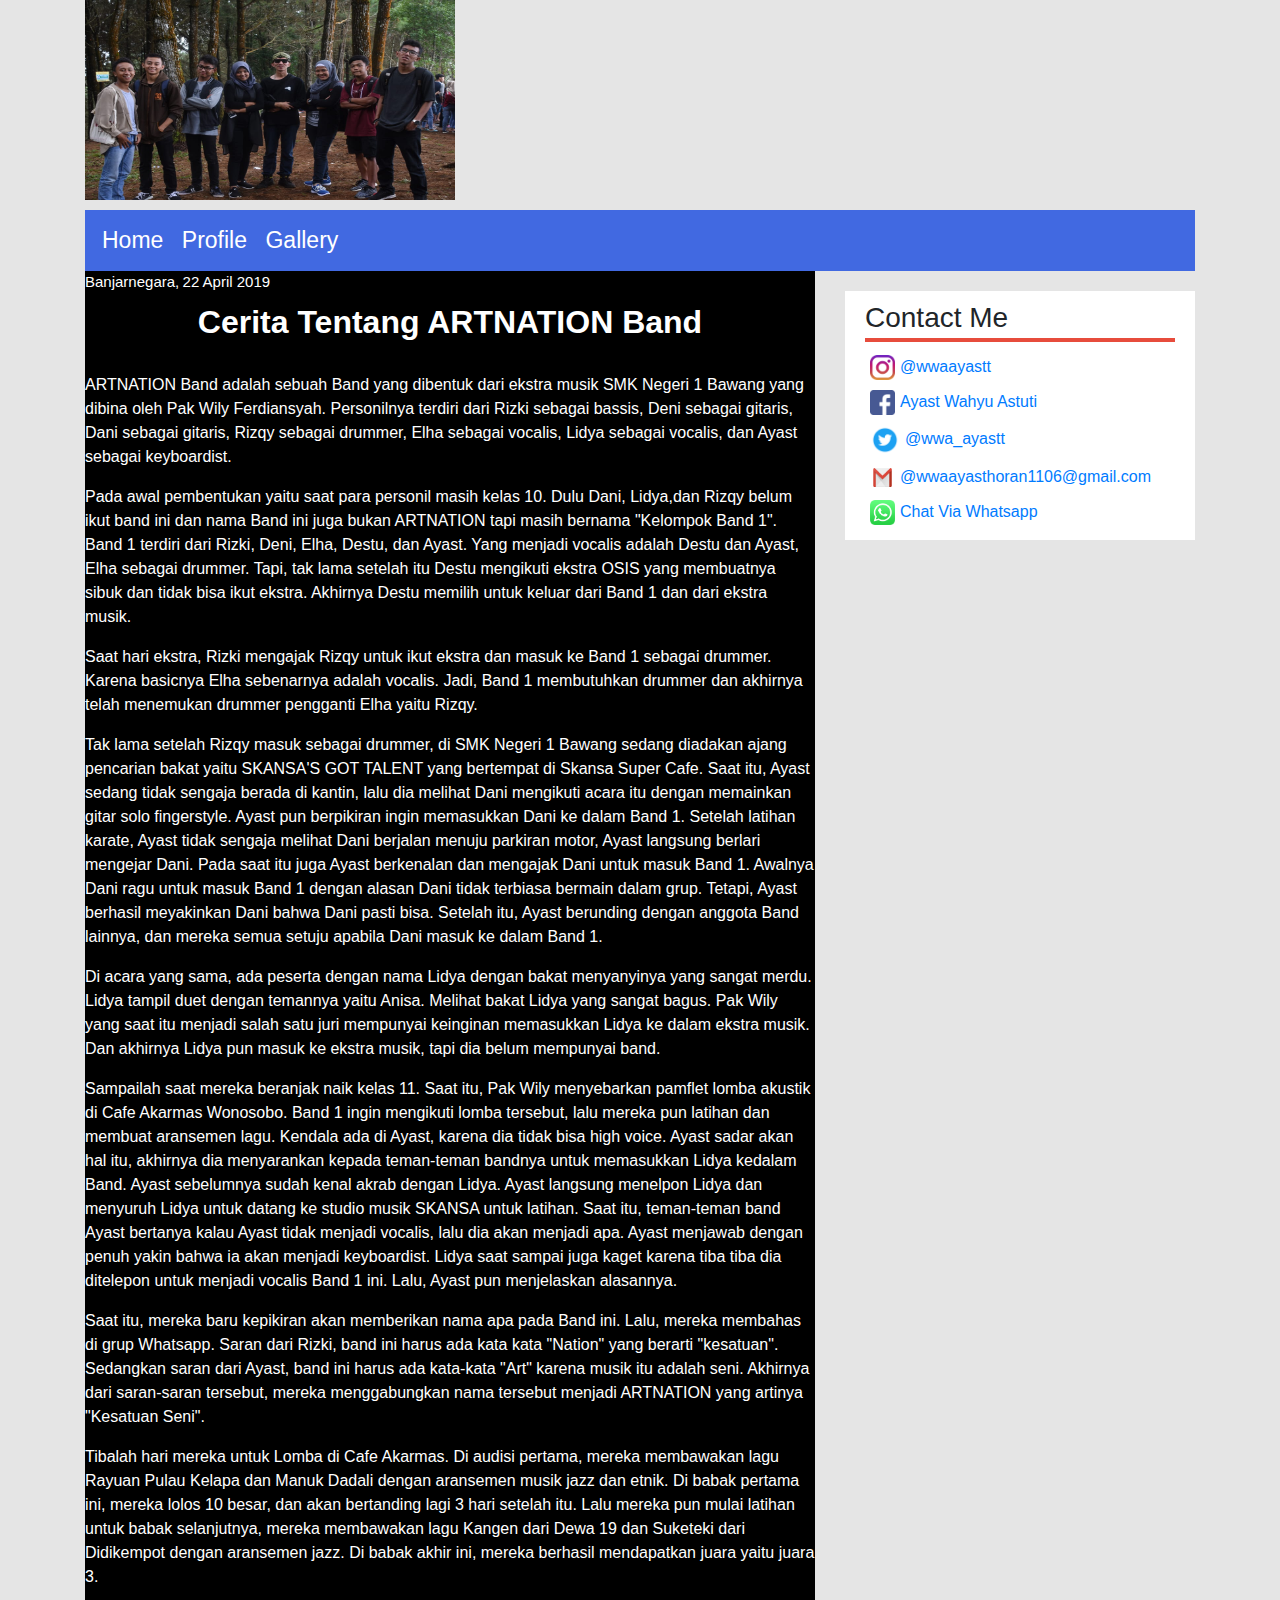
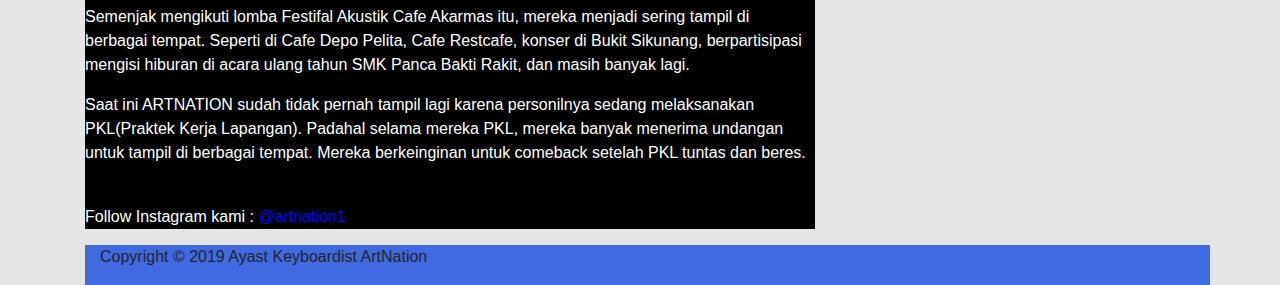
<file: index.html>
<!DOCTYPE html>
<html lang="en">
  <head>
   <meta charset="utf-8">
  <meta name="viewport" content="width=device-width, initial-scale=1, shrink-to-fit=no">
  
  <link rel="stylesheet" href="https://stackpath.bootstrapcdn.com/bootstrap/4.3.1/css/bootstrap.min.css" integrity="sha384-ggOyR0iXCbMQv3Xipma34MD+dH/1fQ784/j6cY/iJTQUOhcWr7x9JvoRxT2MZw1T" crossorigin="anonymous">

  <link rel="stylesheet" type="text/css" href="css/index.css">

  <title>Website Bootstrap</title>
  <style>
      article.post {
     padding: 10px 20px;
    background-color: black;
}
  </style>
  </head>
  <body>
  	<div class="container">

    <header style="padding-bottom: 10px;">
    <img src="IMG-20190423-WA0027.jpg" width="370px" height="200px">
</header>


<nav class="menus">
    <ul>
        <li><a href="index.html">Home</a></li>
        <li><a href="profile.html">Profile</a></li>
        <li><a href="gallery.html">Gallery</a></li>
    </ul>
</nav>
    <div class="row">
        <div class="col-md-12 header" id="site-header">
            <!-- isi header -->
        </div>
    </div>
    <!-- End Bagian Header -->

    <!-- Bagian Wrapper 2 kolom -->
    <div class="row">
        <div class="col-md-8 articles" id="site-content">
           <article class="posts" style="background-color: black;">
            <div class="meta-post">
        <span style="font-size: 15px; color: #fff;"><em class="glyphicon glyphicon-user"></em> Banjarnegara,</span>
        <span style="font-size: 15px; color: #fff;"><em class="glyphicon glyphicon-time"></em> 22 April 2019</span>
    </div>
    <h2 class="title-post" style="text-align: center; color: #fff;"><b>Cerita Tentang ARTNATION Band</b></h2>
    <br>
    
    <div class="content">
        <p style="color: #fff;">ARTNATION Band adalah sebuah Band yang dibentuk dari ekstra musik SMK Negeri 1 Bawang yang dibina oleh Pak Wily Ferdiansyah. Personilnya terdiri dari Rizki sebagai bassis, Deni sebagai gitaris, Dani sebagai gitaris, Rizqy sebagai drummer, Elha sebagai vocalis, Lidya sebagai vocalis, dan Ayast sebagai keyboardist.</p>
        <p style="color: #fff;">Pada awal pembentukan yaitu saat para personil masih kelas 10. Dulu Dani, Lidya,dan Rizqy belum ikut band ini dan nama Band ini juga bukan ARTNATION tapi masih bernama "Kelompok Band 1". Band 1 terdiri dari Rizki, Deni, Elha, Destu, dan Ayast. Yang menjadi vocalis adalah Destu dan Ayast, Elha sebagai drummer. Tapi, tak lama setelah itu Destu mengikuti ekstra OSIS yang membuatnya sibuk dan tidak bisa ikut ekstra. Akhirnya Destu memilih untuk keluar dari Band 1 dan dari ekstra musik.</p>
        <p style="color: #fff;">Saat hari ekstra, Rizki mengajak Rizqy untuk ikut ekstra dan masuk ke Band 1 sebagai drummer. Karena basicnya Elha sebenarnya adalah vocalis. Jadi, Band 1 membutuhkan drummer dan akhirnya telah menemukan drummer pengganti Elha yaitu Rizqy.</p>
        <p style="color: #fff;">Tak lama setelah Rizqy masuk sebagai drummer, di SMK Negeri 1 Bawang sedang diadakan ajang pencarian bakat yaitu SKANSA'S GOT TALENT yang bertempat di Skansa Super Cafe. Saat itu, Ayast sedang tidak sengaja berada di kantin, lalu dia melihat Dani mengikuti acara itu dengan memainkan gitar solo fingerstyle. Ayast pun berpikiran ingin memasukkan Dani ke dalam Band 1. Setelah latihan karate, Ayast tidak sengaja melihat Dani berjalan menuju parkiran motor, Ayast langsung berlari mengejar Dani. Pada saat itu juga Ayast berkenalan dan mengajak Dani untuk masuk Band 1. Awalnya Dani ragu untuk masuk Band 1 dengan alasan Dani tidak terbiasa bermain dalam grup. Tetapi, Ayast berhasil meyakinkan Dani bahwa  Dani pasti bisa. Setelah itu, Ayast berunding dengan anggota Band lainnya, dan mereka semua setuju apabila Dani masuk ke dalam Band 1.</p>
        <p style="color: #fff;">Di acara yang sama, ada peserta dengan nama Lidya dengan bakat menyanyinya yang sangat merdu. Lidya tampil duet dengan temannya yaitu Anisa. Melihat bakat Lidya yang sangat bagus. Pak Wily yang saat itu menjadi salah satu juri mempunyai keinginan memasukkan Lidya ke dalam ekstra musik. Dan akhirnya Lidya pun masuk ke ekstra musik, tapi dia belum mempunyai band.</p>
        <p style="color: #fff;">Sampailah saat mereka beranjak naik kelas 11. Saat itu, Pak Wily menyebarkan pamflet lomba akustik di Cafe Akarmas Wonosobo. Band 1 ingin mengikuti lomba tersebut, lalu mereka pun latihan dan membuat aransemen lagu. Kendala ada di Ayast, karena dia tidak bisa high voice. Ayast sadar akan hal itu, akhirnya dia menyarankan kepada teman-teman bandnya untuk memasukkan Lidya kedalam Band. Ayast sebelumnya sudah kenal akrab dengan Lidya. Ayast langsung menelpon Lidya dan menyuruh Lidya untuk datang ke studio musik SKANSA untuk latihan. Saat itu, teman-teman band Ayast bertanya kalau Ayast tidak menjadi vocalis, lalu dia akan menjadi apa. Ayast menjawab dengan penuh yakin bahwa ia akan menjadi keyboardist. Lidya saat sampai juga kaget karena tiba tiba dia ditelepon untuk menjadi vocalis Band 1 ini. Lalu, Ayast pun menjelaskan alasannya.</p>
        <p style="color: #fff;">Saat itu, mereka baru kepikiran akan memberikan nama apa pada Band ini. Lalu, mereka membahas di grup Whatsapp. Saran dari Rizki, band ini harus ada kata kata "Nation" yang berarti "kesatuan". Sedangkan saran dari Ayast, band ini harus ada kata-kata "Art" karena musik itu adalah seni. Akhirnya dari saran-saran tersebut, mereka menggabungkan nama tersebut menjadi ARTNATION yang artinya "Kesatuan Seni".</p>
        <p style="color: #fff;">Tibalah hari mereka untuk Lomba di Cafe Akarmas. Di audisi pertama, mereka membawakan lagu Rayuan Pulau Kelapa dan Manuk Dadali dengan aransemen musik jazz dan etnik. Di babak pertama ini, mereka lolos 10 besar, dan akan bertanding lagi 3 hari setelah itu. Lalu mereka pun mulai latihan untuk babak selanjutnya, mereka membawakan lagu Kangen dari Dewa 19 dan Suketeki dari Didikempot dengan aransemen jazz. Di babak akhir ini, mereka berhasil mendapatkan juara yaitu juara 3.</p>
        <p style="color: #fff;">Semenjak mengikuti lomba Festifal Akustik Cafe Akarmas itu, mereka menjadi sering tampil di berbagai tempat. Seperti di Cafe Depo Pelita, Cafe Restcafe, konser di Bukit Sikunang, berpartisipasi mengisi hiburan di acara ulang tahun SMK Panca Bakti Rakit, dan masih banyak lagi.</p>
        <p style="color: #fff;">Saat ini ARTNATION sudah tidak pernah tampil lagi karena personilnya sedang melaksanakan PKL(Praktek Kerja Lapangan). Padahal selama mereka PKL, mereka banyak menerima undangan untuk tampil di berbagai tempat. Mereka berkeinginan untuk comeback setelah PKL tuntas dan beres.</p>
        <br>
        <p style="color: #fff;">Follow Instagram kami : <a href="https://www.instagram.com/artnation1/" style="color: blue;">@artnation1</a>
        

        
    </div>
   
    </div>
</article>
 <div class="col-md-4 sidebar" id="site-sidebar">
            <div class="widgets">
    <h3 class="widget-title">Contact Me</h3>
    <ul>
        <li><img src="instagram.png" style="width: 35px; height: 35px; padding: 5px;"><a href="https://www.instagram.com/wwaayastt/">@wwaayastt</a></li>
        <li><img src="facebook.png" style="width: 35px; height: 35px; padding: 5px;"><a href="https://www.facebook.com/profile.php?id=100007163146305#">Ayast Wahyu Astuti</a></li>
        <li><img src="twitter_PNG28.png" style="width: 40px; height: 40px; padding: 5px;"><a href="https://www.twitter.com/wwa_ayastt">@wwa_ayastt</a></li>
        <li><img src="kisspng-gmail-email-computer-icons-google-logo-logo-gmail-5b2b1bab0bda84.9157707215295517870486.png" style="width: 35px; height: 35px; padding: 5px;"><a href="https://mail.google.com">@wwaayasthoran1106@gmail.com</a></li>
        <li><img src="whatsapp_PNG11.png" style="width: 35px; height: 35px; padding: 5px;"><a href="https://wa.me/6285879732917?text=Isi Pesan">Chat Via Whatsapp</a></li>
    </ul>
</div>
</div>

    </div>

    <!-- End Bagian wrapper -->
    
    <!-- Bagian footer -->
    <div class="row" style="background-color: #4169E1;; margin-left: 0;">
        <div class="col-md-12 footer" id="site-footer">
            <footer class=”copyright”><p>Copyright &copy; 2019 Ayast Keyboardist ArtNation</p></footer>
        </div>
    </div>
    <!-- End Bagian footer -->

</div>
    
    <!--happy code-->


    <!-- jQuery online menggunakan CDN -->
    <script src="https://ajax.googleapis.com/ajax/libs/jquery/1.11.3/jquery.min.js"></script>
    
    <!-- jQuery lokal -->
    <script src="https://code.jquery.com/jquery-3.3.1.slim.min.js" integrity="sha384-q8i/X+965DzO0rT7abK41JStQIAqVgRVzpbzo5smXKp4YfRvH+8abtTE1Pi6jizo" crossorigin="anonymous"></script>
  
    <script src="https://stackpath.bootstrapcdn.com/bootstrap/4.3.1/js/bootstrap.min.js" integrity="sha384-JjSmVgyd0p3pXB1rRibZUAYoIIy6OrQ6VrjIEaFf/nJGzIxFDsf4x0xIM+B07jRM" crossorigin="anonymous"></script>
  </body>
</html>
</file>
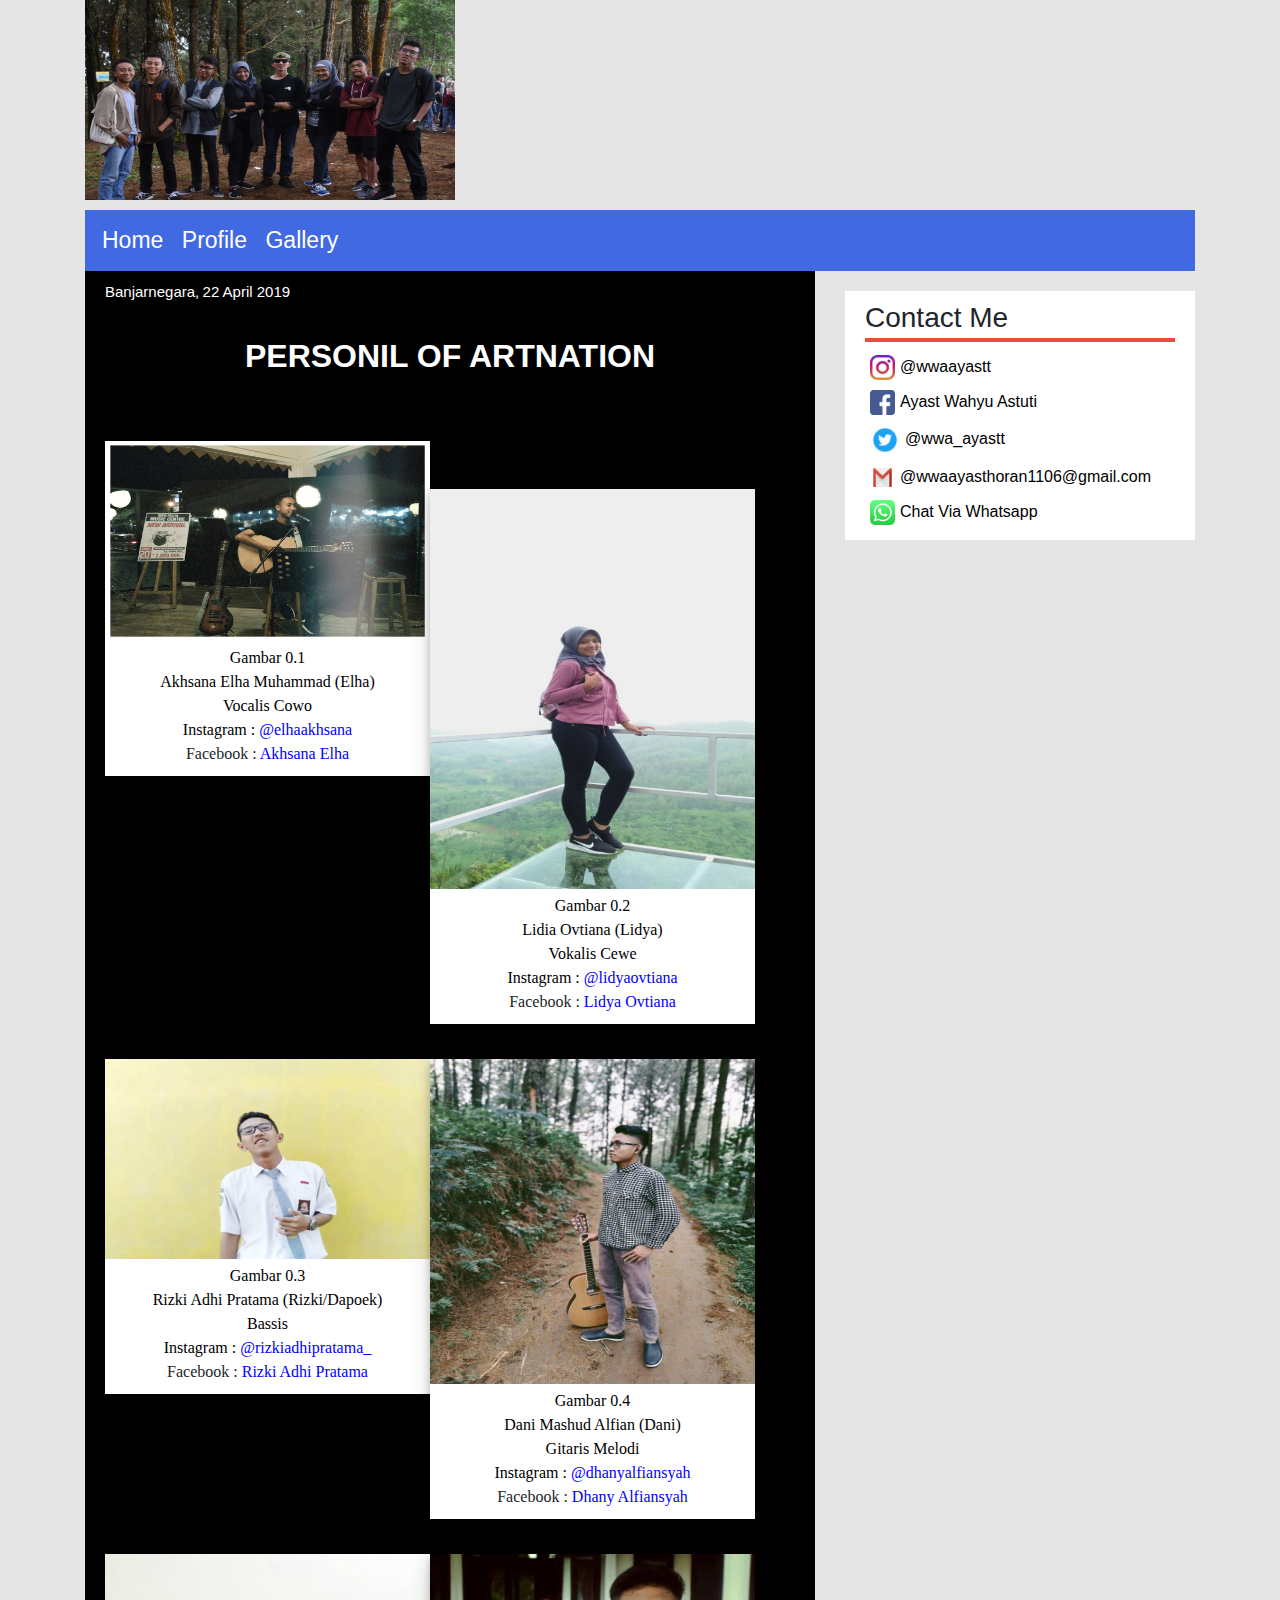
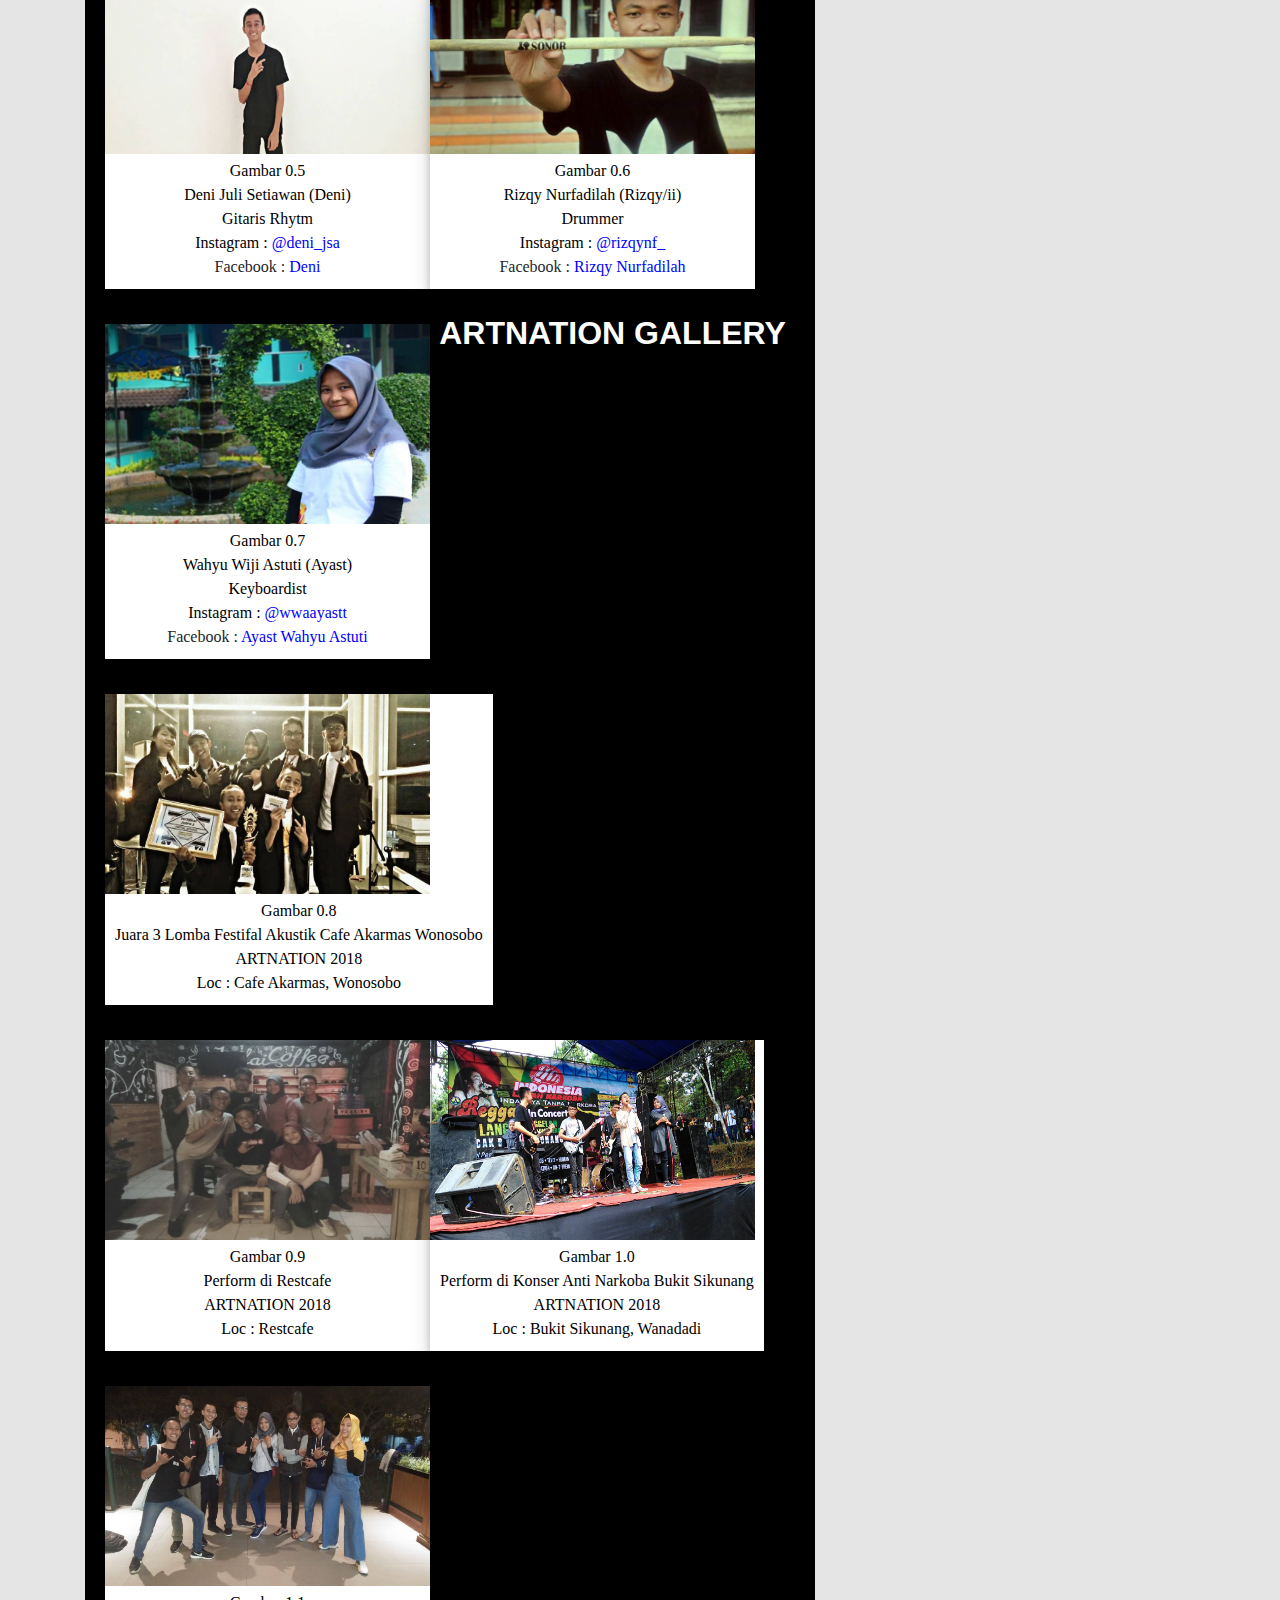
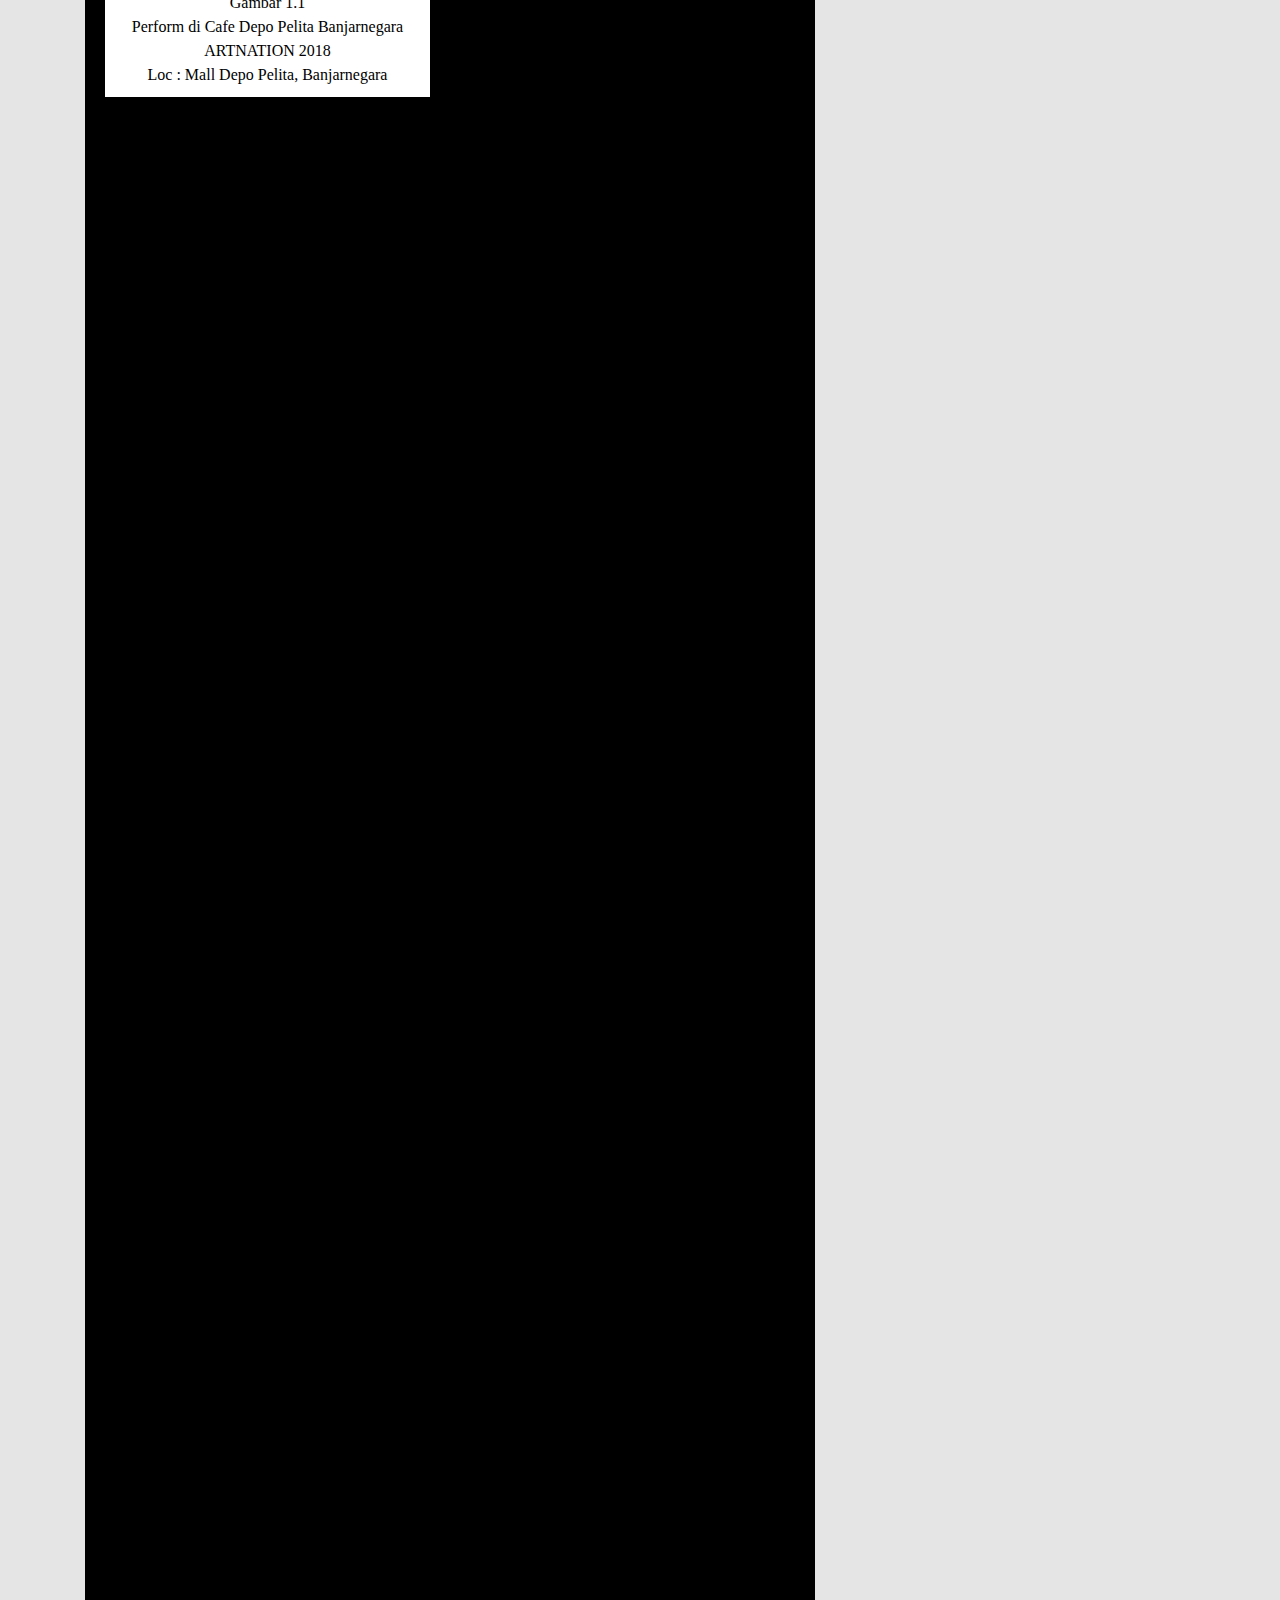
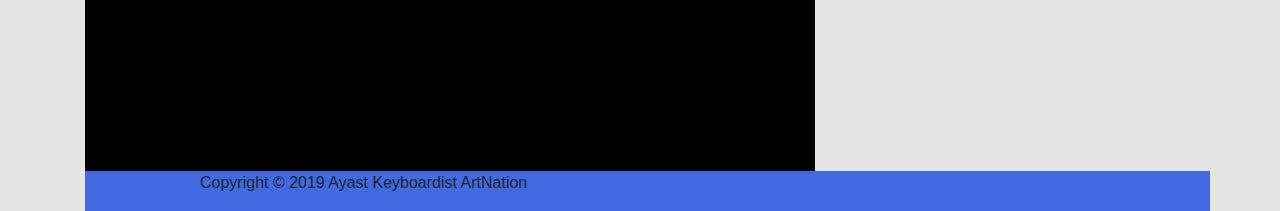
<file: gallery.html>
<!DOCTYPE html>
<html lang="en">
  <head>
   <meta charset="utf-8">
  <meta name="viewport" content="width=device-width, initial-scale=1, shrink-to-fit=no">
  
  <link rel="stylesheet" href="https://stackpath.bootstrapcdn.com/bootstrap/4.3.1/css/bootstrap.min.css" integrity="sha384-ggOyR0iXCbMQv3Xipma34MD+dH/1fQ784/j6cY/iJTQUOhcWr7x9JvoRxT2MZw1T" crossorigin="anonymous">

  <link rel="stylesheet" type="text/css" href="css/index.css">

  <title>Website Bootstrap</title>

  <style>
      .gambar {
        background-color: white;
        box-shadow: 0 4px 8px 0 rgba(0,0,0,0.2), 0 6px 20px 0 rgba(0,0,0,0.16);
        margin-bottom: 25px;
        margin-top: 10px;
        margin-left: 0px;
        float: left;
        margin-left: 0px;
      }
      .deskripsi {
        padding: 10px 10px;
        padding-top: 5px;
        font-family: raleway;
      }
      a{
        text-decoration: none;
        color: black;
      }
      a :hover {
        opacity: 0.7;
      }
      article.posts {
    padding: 10px 20px;
    background-color: black;
}
  </style>
  </head>
  <body>
  	<div class="container">

    <header style="padding-bottom: 10px;">
     <img src="IMG-20190423-WA0027.jpg" width="370x" height="200px">
</header>


<nav class="menus">
    <ul>
        <li><a href="index.html">Home</a></li>
        <li><a href="profile.html">Profile</a></li>
        <li><a href="gallery.html">Gallery</a></li>
    </ul>
</nav>
    <div class="row">
        <div class="col-md-12 header" id="site-header">
            <!-- isi header -->
        </div>
    </div>
    <!-- End Bagian Header -->

    <!-- Bagian Wrapper 2 kolom -->
    <div class="row">
        <div class="col-md-8 articles" id="site-content">
           <article class="posts" style="height: 4700px;">
             <div class="meta-post">
        <span style="font-size: 15px; color: #fff;"><em class="glyphicon glyphicon-user"></em> Banjarnegara,</span>
        <span style="font-size: 15px; color: #fff;"><em class="glyphicon glyphicon-time"></em> 22 April 2019</span>
    </div>
    <br>
    <h2 class="title-post" style="text-align: center; color: #fff;"><b>PERSONIL OF ARTNATION</b></h2>
    <br>
    <br>
   
    <div class="content">
        <a href="https://drive.google.com/file/d/14hUDcU3vYZ63kODmtVGrKCe0PSllOyHN/view">
        <div class="gambar">
            <img src="gallery/elha.jpg" style="width: 325px; height: 200px;">
            <div class="deskripsi" style="text-align: center;">Gambar 0.1
            <br>Akhsana Elha Muhammad (Elha)
            <br>Vocalis Cowo 
            <br>Instagram : <a href="https://www.instagram.com/elhaakhsana/?hl=id" style="color: blue;">@elhaakhsana</a>
            <br>Facebook : <a href="https://www.facebook.com/akhsana.elha.9" style="color: blue;">Akhsana Elha</a>
        </div>
    </div>
</a>
<br>
<br>

 <a href="https://drive.google.com/file/d/1IkHpLyjw6SgNJMq8gSdQYnvjzElUhTFo/view">
        <div class="gambar">
            <img src="gallery/lidya.jpg" style="width: 325px; height: 400px;">
            <div class="deskripsi" style="text-align: center;">Gambar 0.2
            <br>Lidia Ovtiana (Lidya)
            <br>Vokalis Cewe
            <br>Instagram : <a href="https://www.instagram.com/lidyaovtiana/?hl=id" style="color: blue;">@lidyaovtiana</a>
            <br>Facebook : <a href="https://www.facebook.com/lidya.ovtiana" style="color: blue;">Lidya Ovtiana</a>
        </div>
    </div>
</a>
<br>
<br>

<a href="https://drive.google.com/file/d/1dp_Ftw3fOjxa0BmCuDrgH6nLIVNWVu6r/view">
        <div class="gambar">
            <img src="gallery/rizki.jpg" style="width: 325px; height: 200px;">
            <div class="deskripsi" style="text-align: center;">Gambar 0.3
            <br>Rizki Adhi Pratama (Rizki/Dapoek)
            <br>Bassis
            <br>Instagram : <a href="https://www.instagram.com/rizkiadhipratama_/?hl=id" style="color: blue;">@rizkiadhipratama_</a>
            <br>Facebook : <a href="https://www.facebook.com/rizky.adhi.771" style="color: blue;">Rizki Adhi Pratama</a>
        </div>
    </div>
</a>
<br>
<br>

<a href="https://drive.google.com/file/d/14vI9DF3vhKyCBBMxKlZv4Xmy7p5i9kwu/view">
        <div class="gambar">
            <img src="gallery/dani.jpg" style="width: 325px; height: 325px;">
            <div class="deskripsi" style="text-align: center;">Gambar 0.4
            <br>Dani Mashud Alfian (Dani)
            <br>Gitaris Melodi
            <br>Instagram : <a href="https://www.instagram.com/dhanyalfiansyah/?hl=id" style="color: blue;">@dhanyalfiansyah</a>
            <br>Facebook : <a href="https://www.facebook.com/dhany.alfiansyah.96" style="color: blue;">Dhany Alfiansyah</a>
        </div>
    </div>
</a>
<br>
<br>

<a href="https://drive.google.com/file/d/1e8fiYjmhCY5C0MtWT6geGcpNYs8l9isJ/view">
        <div class="gambar">
            <img src="gallery/deni.jpg" style="width: 325px; height: 200px;">
            <div class="deskripsi" style="text-align: center;">Gambar 0.5
            <br>Deni Juli Setiawan (Deni)
            <br>Gitaris Rhytm
            <br>Instagram : <a href="https://www.instagram.com/deni_jsa/?hl=id" style="color: blue;">@deni_jsa</a>
            <br>Facebook : <a href="https://www.facebook.com/profile.php?id=100006678049034" style="color: blue;">Deni</a>
        </div>
    </div>
</a>
<br>
<br>

<a href="https://drive.google.com/file/d/19gag6rt-K6sSg6hNeUHdEYXVbvQw88lr/view">
        <div class="gambar">
            <img src="gallery/rizqy.jpg" style="width: 325px; height: 200px;">
            <div class="deskripsi" style="text-align: center;">Gambar 0.6
            <br>Rizqy Nurfadilah (Rizqy/ii)
            <br>Drummer
            <br>Instagram : <a href="https://www.instagram.com/rizqynf_/?hl=id" style="color: blue;">@rizqynf_</a>
            <br>Facebook : <a href="https://www.facebook.com/rizqy.nurfadilah" style="color: blue;">Rizqy Nurfadilah</a>
        </div>
    </div>
</a>
<br>
<br>

<a href="https://drive.google.com/file/d/1qJc1qTOlNA8AEl0HynfE5QZyLgoy5HOe/view">
        <div class="gambar">
            <img src="gallery/ayast.jpg" style="width: 325px; height: 200px;">
            <div class="deskripsi" style="text-align: center;">Gambar 0.7
            <br>Wahyu Wiji Astuti (Ayast)
            <br>Keyboardist
            <br>Instagram : <a href="https://www.instagram.com/wwaayastt/?hl=id" style="color: blue;">@wwaayastt</a>
            <br>Facebook : <a href="https://www.facebook.com/profile.php?id=100007163146305" style="color: blue;">Ayast Wahyu Astuti</a>
        </div>
    </div>
</a>
<br>
<br>

    <h2 class="title-post" style="text-align: center; color: #fff;"><b>ARTNATION GALLERY</b></h2>
    <br>
    <br>

        <a href="https://www.facebook.com/photo.php?fbid=2286599481588801&set=a.1661768024071953&type=3&theater">
        <div class="gambar">
            <img src="gallery/artnation.jpg" style="width: 325px; height: 200px;">
            <div class="deskripsi" style="text-align: center;">Gambar 0.8
            <br>Juara 3 Lomba Festifal Akustik Cafe Akarmas Wonosobo 
            <br>ARTNATION 2018
            <br>Loc : Cafe Akarmas, Wonosobo
        </div>
    </div>
</a>
<br>
<br>

<a href="https://www.facebook.com/photo.php?fbid=2195103187405098&set=a.1661768024071953&type=3&theater">
        <div class="gambar">
            <img src="gallery/restcafe.jpg" style="width: 325px; height: 200px;">
            <div class="deskripsi" style="text-align: center;">Gambar 0.9
            <br>Perform di Restcafe 
            <br>ARTNATION 2018
            <br>Loc : Restcafe
        </div>
    </div>
</a>
<br>
<br>

 <a href="https://drive.google.com/file/d/1ic1l81SnN3UieJFOnif0Ho1wSkt0lH8i/view">
        <div class="gambar">
            <img src="gallery/sikunang.jpg" style="width: 325px; height: 200px;">
            <div class="deskripsi" style="text-align: center;">Gambar 1.0
            <br>Perform di Konser Anti Narkoba Bukit Sikunang 
            <br>ARTNATION 2018
            <br>Loc : Bukit Sikunang, Wanadadi
        </div>
    </div>
</a>
<br>
<br>

        <a href="https://www.facebook.com/photo.php?fbid=2168917706690313&set=pcb.2168917730023644&type=3&theater"s>
        <div class="gambar">
            <img src="gallery/depo.jpg" style="width: 325px; height: 200px;">
            <div class="deskripsi" style="text-align: center;">Gambar 1.1
            <br>Perform di Cafe Depo Pelita Banjarnegara 
            <br>ARTNATION 2018
            <br>Loc : Mall Depo Pelita, Banjarnegara
        </div>
    </div>
</a>

 
        

        
    </div>
    </div>
</article>
<div class="col-md-4 sidebar" id="site-sidebar">
            <div class="widgets">
    <h3 class="widget-title">Contact Me</h3>
    <ul>
        <li><img src="instagram.png" style="width: 35px; height: 35px; padding: 5px;"><a href="https://www.instagram.com/wwaayastt/">@wwaayastt</a></li>
        <li><img src="facebook.png" style="width: 35px; height: 35px; padding: 5px;"><a href="https://www.facebook.com/profile.php?id=100007163146305#">Ayast Wahyu Astuti</a></li>
        <li><img src="twitter_PNG28.png" style="width: 40px; height: 40px; padding: 5px;"><a href="https://www.twitter.com/wwa_ayastt">@wwa_ayastt</a></li>
        <li><img src="kisspng-gmail-email-computer-icons-google-logo-logo-gmail-5b2b1bab0bda84.9157707215295517870486.png" style="width: 35px; height: 35px; padding: 5px;"><a href="https://mail.google.com">@wwaayasthoran1106@gmail.com</a></li>
        <li><img src="whatsapp_PNG11.png" style="width: 35px; height: 35px; padding: 5px;"><a href="https://wa.me/6285879732917?text=Isi Pesan">Chat Via Whatsapp</a></li>
    </ul>
</div>
</div>
    </div>

    <!-- End Bagian wrapper -->
    
    <!-- Bagian footer -->
    <div class="row" style="background-color: #4169E1; margin-left: 0;">
        <div class="col-md-12 footer" id="site-footer">
            <footer class=”copyright” style="padding-left: 100px;"><p>Copyright &copy; 2019 Ayast Keyboardist ArtNation</p></footer>
        </div>
    </div>
    <!-- End Bagian footer -->

</div>
    
    <!--happy code-->


    <!-- jQuery online menggunakan CDN -->
    <script src="https://ajax.googleapis.com/ajax/libs/jquery/1.11.3/jquery.min.js"></script>
    
    <!-- jQuery lokal -->
    <script src="https://code.jquery.com/jquery-3.3.1.slim.min.js" integrity="sha384-q8i/X+965DzO0rT7abK41JStQIAqVgRVzpbzo5smXKp4YfRvH+8abtTE1Pi6jizo" crossorigin="anonymous"></script>
  
    <script src="https://stackpath.bootstrapcdn.com/bootstrap/4.3.1/js/bootstrap.min.js" integrity="sha384-JjSmVgyd0p3pXB1rRibZUAYoIIy6OrQ6VrjIEaFf/nJGzIxFDsf4x0xIM+B07jRM" crossorigin="anonymous"></script>
  </body>
</html>
</file>
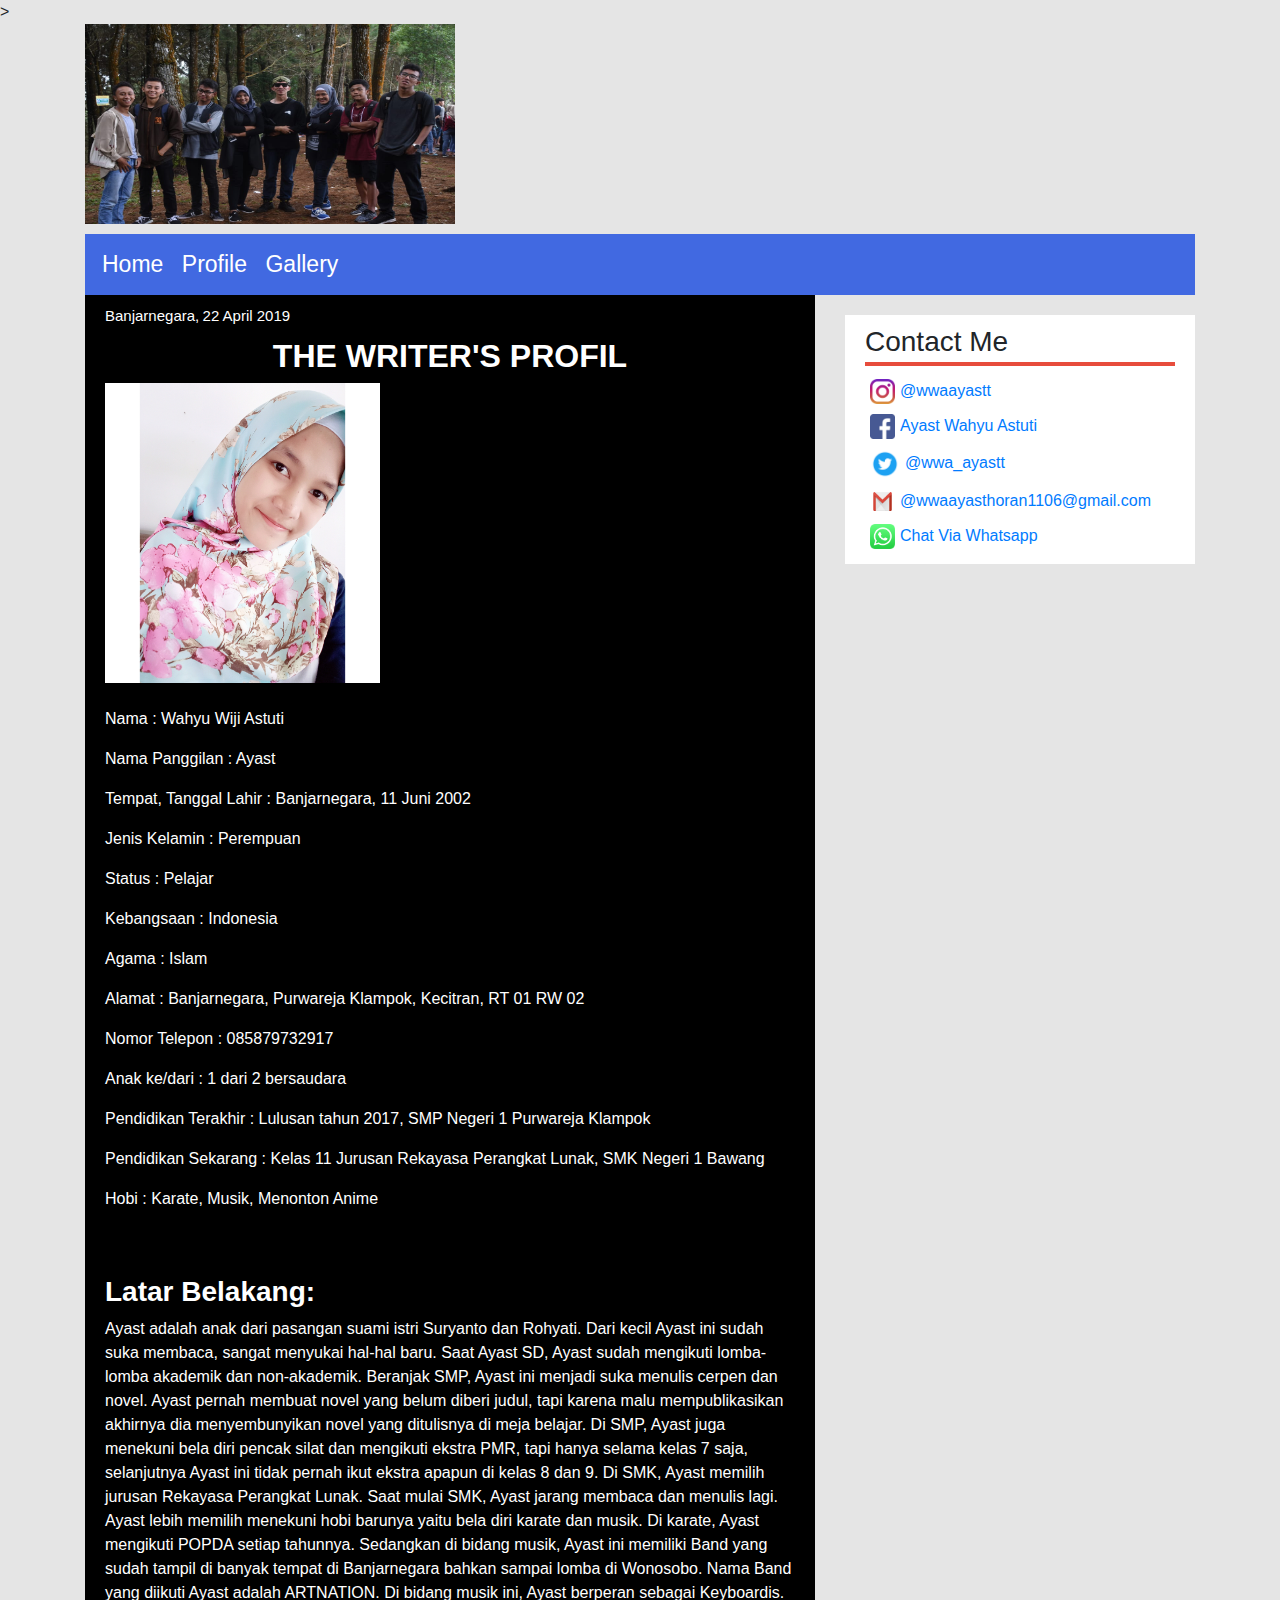
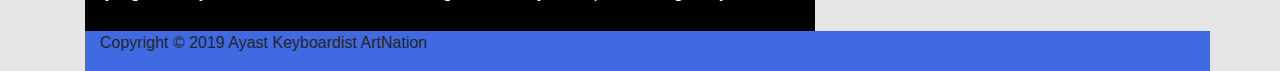
<file: profile.html>
<!DOCTYPE html>
<html lang="en">
  <head>
   <meta charset="utf-8">
  <meta name="viewport" content="width=device-width, initial-scale=1, shrink-to-fit=no">
  
  <link rel="stylesheet" href="https://stackpath.bootstrapcdn.com/bootstrap/4.3.1/css/bootstrap.min.css" integrity="sha384-ggOyR0iXCbMQv3Xipma34MD+dH/1fQ784/j6cY/iJTQUOhcWr7x9JvoRxT2MZw1T" crossorigin="anonymous">

  <link rel="stylesheet" type="text/css" href="css/index.css">

  <title>Website Bootstrap</title>
  <style>
      article.posts {
    padding: 10px 20px;
    background-color: black;
}
  </style>>
  </head>
  <body>
  	<div class="container">

    <header style="padding-bottom: 10px;">
    <img src="IMG-20190423-WA0027.jpg" width="370px" height="200px">
</header>


<nav class="menus">
    <ul>
        <li><a href="index.html">Home</a></li>
        <li><a href="profile.html">Profile</a></li>
        <li><a href="gallery.html">Gallery</a></li>
    </ul>
</nav>
    <div class="row">
        <div class="col-md-12 header" id="site-header">
            <!-- isi header -->
        </div>
    </div>
    <!-- End Bagian Header -->

    <!-- Bagian Wrapper 2 kolom -->
    <div class="row">
        <div class="col-md-8 articles" id="site-content">
           <article class="posts">

    <div class="meta-post">
        <span style="font-size: 15px; color: #fff;"><em class="glyphicon glyphicon-user""></em> Banjarnegara,</span>
        <span style="font-size: 15px; color: #fff;"><em class="glyphicon glyphicon-time"></em> 22 April 2019</span>
    </div>
    <h2 class="title-post" style="text-align: center; color: #fff;"><b>THE WRITER'S PROFIL</b></h2>
   
    <div class="content">
        <img src="me.jpg" height="300px" width="275px" style="margin-left: 0px;">
        <br>
        <br>
        <p style="color: #fff;">Nama                     : Wahyu Wiji Astuti</p>
        <p style="color: #fff;">Nama Panggilan           : Ayast</p>
        <p style="color: #fff;">Tempat, Tanggal Lahir    : Banjarnegara, 11 Juni 2002</p>
        <p style="color: #fff;">Jenis Kelamin            : Perempuan</p>
        <p style="color: #fff;">Status                   : Pelajar</p>
        <p style="color: #fff;">Kebangsaan               : Indonesia</p>
        <p style="color: #fff;">Agama                    : Islam</p>
        <p style="color: #fff;">Alamat                   : Banjarnegara, Purwareja Klampok, Kecitran, RT 01 RW 02</p>
        <p style="color: #fff;">Nomor Telepon            : 085879732917</p>
        <p style="color: #fff;">Anak ke/dari             : 1 dari 2 bersaudara</p>
        <p style="color: #fff;">Pendidikan Terakhir      : Lulusan tahun 2017, SMP Negeri 1 Purwareja Klampok</p>
        <p style="color: #fff;">Pendidikan Sekarang      : Kelas 11 Jurusan Rekayasa Perangkat Lunak, SMK Negeri 1 Bawang</p>
        <p style="color: #fff;">Hobi                     : Karate, Musik, Menonton Anime</p>
        <br>
        <br>
        <h3 style="color: #fff;"><b>Latar Belakang:</b></h3>
        <p style="color: #fff;">Ayast adalah anak dari pasangan suami istri Suryanto dan Rohyati. Dari kecil Ayast ini sudah suka membaca, sangat menyukai hal-hal baru. Saat Ayast SD, Ayast sudah mengikuti lomba-lomba akademik dan non-akademik. Beranjak SMP, Ayast ini menjadi suka menulis cerpen dan novel. Ayast pernah membuat novel yang belum diberi judul, tapi karena malu mempublikasikan akhirnya dia menyembunyikan novel yang ditulisnya di meja belajar. Di SMP, Ayast juga menekuni bela diri pencak silat dan mengikuti ekstra PMR, tapi hanya selama kelas 7 saja, selanjutnya Ayast ini tidak pernah ikut ekstra apapun di kelas 8 dan 9. Di SMK, Ayast memilih jurusan Rekayasa Perangkat Lunak. Saat mulai SMK, Ayast jarang membaca dan menulis lagi. Ayast lebih memilih menekuni hobi barunya yaitu bela diri karate dan musik. Di karate, Ayast mengikuti POPDA setiap tahunnya. Sedangkan di bidang musik, Ayast ini memiliki Band yang sudah tampil di banyak tempat di Banjarnegara bahkan sampai lomba di Wonosobo. Nama Band yang diikuti Ayast adalah ARTNATION. Di bidang musik ini, Ayast berperan sebagai Keyboardis.</p>


        

        
    </div>
    </div>
</article>
<div class="col-md-4 sidebar" id="site-sidebar">
            <div class="widgets">
    <h3 class="widget-title">Contact Me</h3>
    <ul>
        <li><img src="instagram.png" style="width: 35px; height: 35px; padding: 5px;"><a href="https://www.instagram.com/wwaayastt/">@wwaayastt</a></li>
        <li><img src="facebook.png" style="width: 35px; height: 35px; padding: 5px;"><a href="https://www.facebook.com/profile.php?id=100007163146305#">Ayast Wahyu Astuti</a></li>
        <li><img src="twitter_PNG28.png" style="width: 40px; height: 40px; padding: 5px;"><a href="https://www.twitter.com/wwa_ayastt">@wwa_ayastt</a></li>
        <li><img src="kisspng-gmail-email-computer-icons-google-logo-logo-gmail-5b2b1bab0bda84.9157707215295517870486.png" style="width: 35px; height: 35px; padding: 5px;"><a href="https://mail.google.com">@wwaayasthoran1106@gmail.com</a></li>
        <li><img src="whatsapp_PNG11.png" style="width: 35px; height: 35px; padding: 5px;"><a href="https://wa.me/6285879732917?text=Isi Pesan">Chat Via Whatsapp</a></li>
    </ul>
</div>
</div>
    </div>

    <!-- End Bagian wrapper -->
    
    <!-- Bagian footer -->
    <div class="row" style="background-color: #4169E1; margin-left: 0;">
        <div class="col-md-12 footer" id="site-footer">
            <footer class=”copyright”><p>Copyright &copy; 2019 Ayast Keyboardist ArtNation</p></footer>
        </div>
    </div>
    <!-- End Bagian footer -->

</div>
    
    <!--happy code-->


    <!-- jQuery online menggunakan CDN -->
    <script src="https://ajax.googleapis.com/ajax/libs/jquery/1.11.3/jquery.min.js"></script>
    
    <!-- jQuery lokal -->
    <script src="https://code.jquery.com/jquery-3.3.1.slim.min.js" integrity="sha384-q8i/X+965DzO0rT7abK41JStQIAqVgRVzpbzo5smXKp4YfRvH+8abtTE1Pi6jizo" crossorigin="anonymous"></script>
  
    <script src="https://stackpath.bootstrapcdn.com/bootstrap/4.3.1/js/bootstrap.min.js" integrity="sha384-JjSmVgyd0p3pXB1rRibZUAYoIIy6OrQ6VrjIEaFf/nJGzIxFDsf4x0xIM+B07jRM" crossorigin="anonymous"></script>
  </body>
</html>
</file>
<file: css/index.css>
body {
    background-color: #e5e5e5;
}

.meta-post {
    font-size: 12px;
    margin-bottom: 10px;
}

.header header {
    background-color: #fff;
    padding: ;
}


nav.menus {
    background-color: #4169E1;
    padding: 10px;
}

nav.menus ul {
    margin: 0;
    padding: 0;
   
}

nav.menus ul li {
    display: inline-block;
}

nav.menus ul li a {
    display: block;
    padding: 3px 7px;
    color: #fff;
    font-size: 23px;
}

nav.menus ul li a:hover, nav.menus ul li a:focus{
    text-decoration: none;
    background-color: #c0392b;
    color: #fff;
}


div.widgets {
    padding: 10px 20px;
    margin-top: 20px;
    background-color: #fff;
}
div.widgets ul {
    margin:0;
    padding:0;
}
div.widgets li {
    list-style: none;
    padding: 0;
    margin:0;
}

.widget-title {
  border-bottom: 4px solid #E74C3C;
  padding-bottom: 4px;
}

footer.copyright {
    padding: 10px 20px;
    font-size: 12px;
}
</file>
